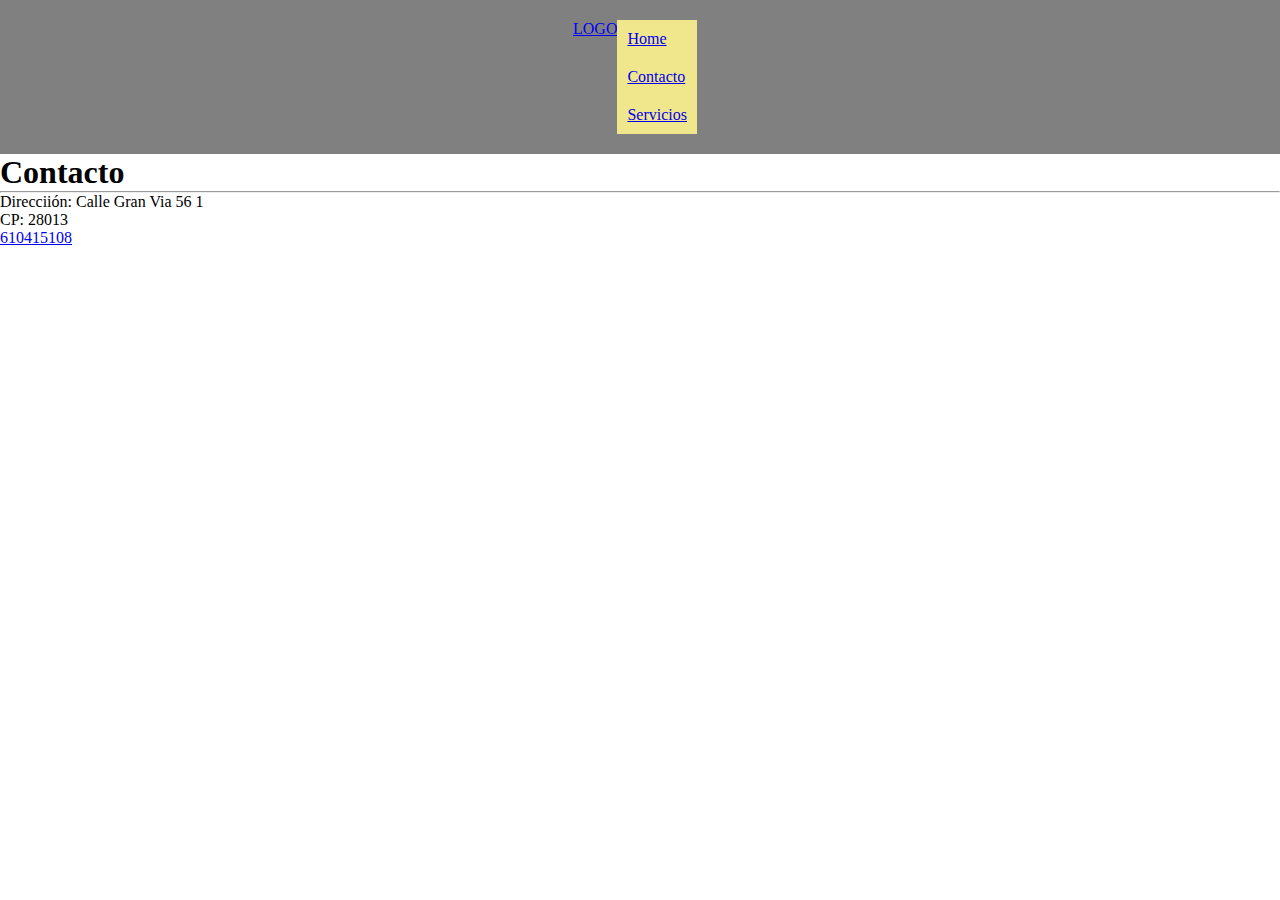
<file: contacto.html>
<!DOCTYPE html>
<html lang="es">
<head>
    <meta charset="UTF-8">
    <meta http-equiv="X-UA-Compatible" content="IE=edge">
    <meta name="viewport" content="width=device-width, initial-scale=1.0">
    <title>Contacto</title>
    <link rel="stylesheet" href="./css/style.css">
</head>
<body>
    <header>
        <nav class="container">
            <div class="logo"><a href="/">LOGO</a></div>
            <ul class ="menu">
            <li><a href="index.html">Home</a></li>
            <li><a href="contacto.html">Contacto</a></li>
            <li><a href="servicio.html">Servicios</a></li>
            </ul>
        </nav>            
</header>
    <h1> Contacto</h1>
    <hr>
    <ol>
        <li> Direcciión: Calle Gran Via 56 1</li>
        <li> CP: 28013</li>
        <li><a href="tel:610415108">610415108</li>

    
    </ol>

    <section>
        <iframe src="https://www.google.com/maps/embed?pb=!1m18!1m12!1m3!1d3037.426810606007!2d-3.7096729489981333!3d40.421547079263334!2m3!1f0!2f0!3f0!3m2!1i1024!2i768!4f13.1!3m3!1m2!1s0xd42287c973e2db3%3A0x4ca7aea7e7b34840!2sC%2F%20Gran%20V%C3%ADa%2C%2056%2C%2028004%20Madrid!5e0!3m2!1sen!2ses!4v1664204149499!5m2!1sen!2ses" width="400" height="300" style="border:0;" allowfullscreen="" loading="lazy" referrerpolicy="no-referrer-when-downgrade"></iframe>

    </section>

</body>
</html>
</file>
<file: css/style.css>
*{
    margin: 0;
    padding: 0;
    box-sizing: border-box;
}



img {
    width: 100%;
    height: auto;
    display: block;
}

.flex{
    display:flex

}
article{
    width: 33.333%;

}



header{
    background-color: gray;
    padding: 20px;
    display: flex;
    justify-content: space-between;
}

header .container{
    max-width: 1004px;
    margin: 0 auto;
    display: flex;
    justify-content: space-between;
}

ul {
    list-style: none;
}

header .menu li{
    display: inline block;

}

header .menu li a{
    background-color: khaki;
    border-bottom: 2px solid rgb(rgb(80, 39, 1), green, blue);
    padding: 10px;
    display: block;
    margin-right:10px ;
    transition: 0.5s;
}

header .menu li a:hover{
    background-color: pink;
    
}
</file>
